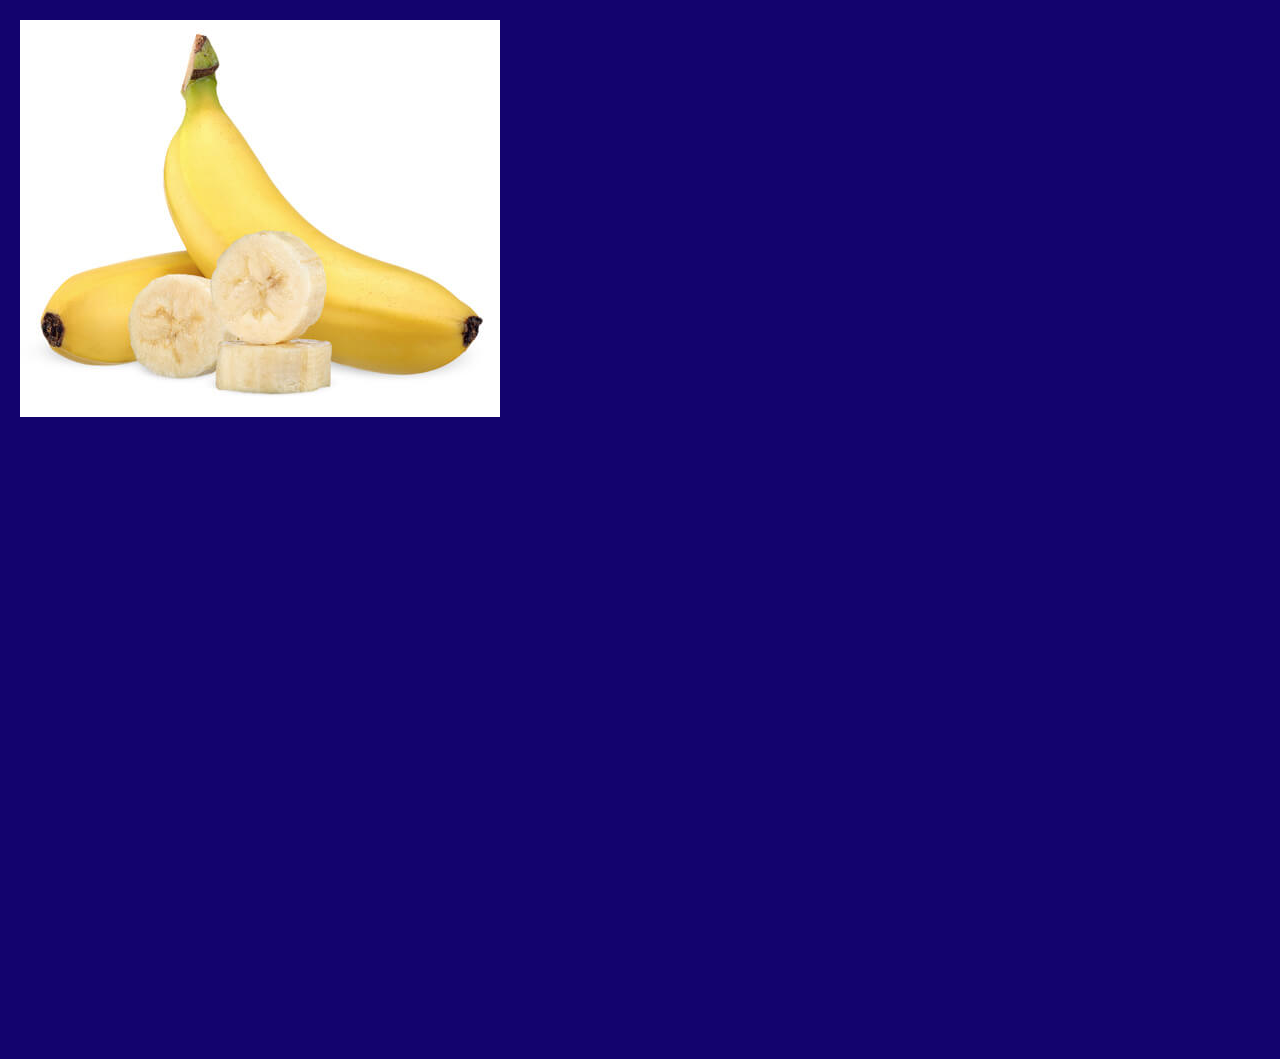
<file: class-exercises/dom-tut-5/index.html>
<!DOCTYPE html>
<html lang="en">

<head>
    <meta charset="UTF-8">
    <meta name="viewport" content="width=device-width, initial-scale=1.0">
    <title>DOM JS Tut - DOGGY</title>
    <link rel="stylesheet" href="css/mystyle.css">
</head>

<body>
    <!-- <header>
        <h1 id="page-title"> DOGGY </h1>
    </header> -->
    <main>
        <div class="image-div" id="image-0">
            <img src="images/bananas-480.jpeg" alt="two full bananas, one is cut in half">
        </div>
        <div class="image-div hidden" id="image-1">
            <img src="images/crunchy-dog-480.jpeg" alt="a very crunchy photo of my french bulldog ">
        </div>
        <div class="image-div hidden" id="image-2">
            <img src="images/dog-eat-rock-480.jpg" alt="my dog, a french bulldog eating a bone that looks like a rock">
        </div>
        <div class="image-div hidden" id="image-3">
            <img src="images/dog-got-punched-480.png" alt="a highly exposed picture of my dog getting punched in the face">
        </div>
        <div class="image-div hidden" id="image-4">
            <img src="images/dog-holloween-sleep-480.jpg" alt="my dog laying against a pillow">
        </div>
        <div class="image-div hidden" id="image-5">
            <img src="images/dog-nom-480.jpg" alt="my dog dramatically biting a small treat">
        </div>
        <div class="image-div hidden" id="image-6">
            <img src="images/eepy-dog-480.jpg" alt="my dog sleeping on a pillow while tucked under a blanket">
        </div>
        <div class="image-div hidden"  id="image-7">
            <img src="images/stinky-dog-480.jpg" alt="a low quality image of my dog with a goofy face">
        </div>
        <div class="image-div hidden" id="image-8">
            <img src="images/erm-actually-480.jpg" alt="a image of the erm actually meme with a nerd emoji">
        </div>
    </main>

    <script src="js/main.js"></script>
</body>

</html>
</file>
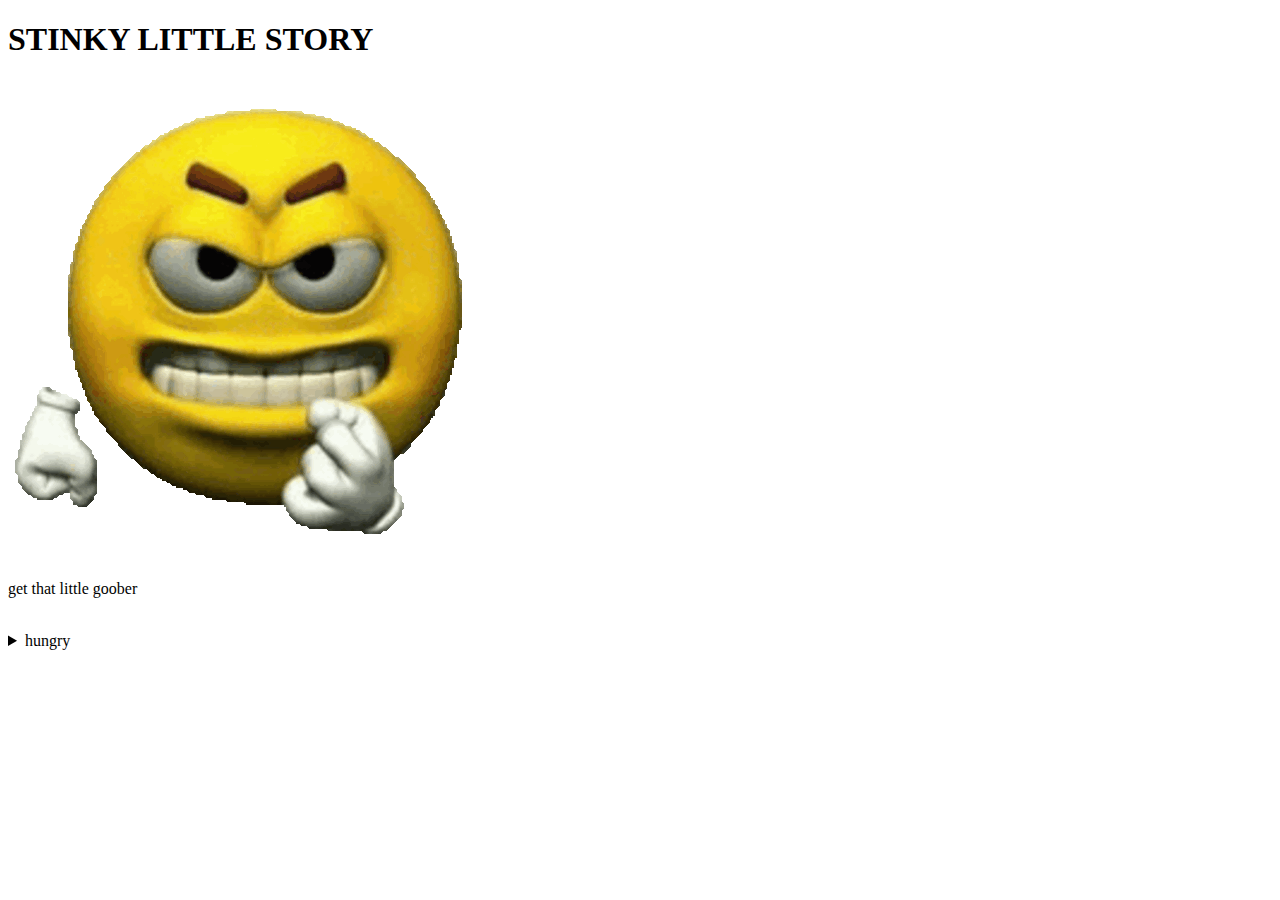
<file: tutorials/01-html/index.html>
<!DOCTYPE html>
<html lang="en">

<head>
    <meta charset="UTF-8">
    <meta name="viewport" content="width=device-width, initial-scale=1.0">
    <title>HTML Tut - 01</title>
    <meta name="description" content="tuorials blah blah :p">

</head>

<body>
    <header>
        <h1 contenteditable="true"> STINKY LITTLE STORY </h1>
        <!-- <nav>
            <ol>
                <li> <a href="#hungry">hungry</a> </li>
                <li> <a href="#stinky">stinky</a> </li>
                <li> <a href="#bubbleblowingbaby">bubble blowing baby</a> </li>
                <li> <a href="#zzzz">zzzz</a> </li>
            </ol>
        </nav> -->
        <div>
            <img draggable="true" src="../../images/angry-fist-emoticon-emoticon.gif" alt="angry emoticon holding up a fist"
            srcset="../../images/480/angry-fist-emoticon-emoticon-480.gif, 
            ../../images/960/angry-fist-emoticon-emoticon-960.gif,
            ../../images/1440/angry-fist-emoticon-emoticon-1440.gif">
            <p>get that little goober</p>
        </div>
    </header>
    <main>
        <br>
        <section id="stinky-story">
            <details>
                <summary>hungry</summary>
                <p>little goober got hungry </p>
                <p>little goober ate a bunch of bananas </p>
                <img src="../../images/bananas.jpeg" alt="bundle of bananas" style="height: 120px; "
                srcset="../../images/480/bananas-480.jpeg, 
                ../../images/960/bananas-960.jpeg, 
                ../../images/1440/bananas-1440.jpeg">
                <img src="../../images/dog-nom.jpg" alt="french bulldog eating" style="height: 120px; "
                srcset="../../images/480/dog-nom-480.jpg,
                ../../images/960/dog-nom-960.jpg,
                ../../images/1440/dog-nom-1440.jpg"><br>
                <details>
                    
                        <summary> how many</summary>
                        <p>bananas eaten</p>
                        <input type="checkbox" id="1banana" name="bananas" value="1ban">
                        <label for="1banana"> 1 banana</label>
                        <input type="checkbox" id="4banana" name="bananas" value="4ban">
                        <label for="4banana">4 bananas</label>
                        <input type="checkbox" id="50banana" name="bananas" value="50ban">
                        <label for="50banana">50 bananas</label>
                        <input type="checkbox" id="infbananas" name="bananas" value="iban">
                        <label for="infbananas">∞ bananas</label><br>
                   
                        <details>
                            <summary>stinky</summary>
                            <p> bananas made little goober gassy</p>
                            <p> little goober dog got really stinky</p>
                            <img src="../../images/stinky-lines.jpg" alt="cartoon stinky lines" style="height: 120px; ">
                            <br>
                            <img src="../../images/stinky-dog.jpg" alt="shaky image of french bulldog"
                                style="height: 120px; ">
                            <br>
                            <input type="range" id="stinkmeter" name="stinkymeter" min="0" max="10" value="10"> <label
                                for="stinkmeter">Stink Meter</label><br>
                    

                    
                        <details>
                            <summary>bubble blowing baby</summary>
                            <p>so stinky </p>
                            <p>little stinky got a bath</p>
                            <img src="../../images/crunchy-dog.jpeg" alt="crunchy image of french bulldog"
                                style="height: 120px; ">
                            <img src="../../images/bathtub.jpeg" alt="image of a bathtub" style="height: 160px; "><br>
                    
                        <details>
                            <summary>zzzz</summary>
                            <p>so tired</p>
                            <p> little goober slept all day</p>
                            <img src="../../images/eepy-dog.jpg" alt="photo of french bulldog sleeping tucked under a blanket"
                                style="height: 200px; "><br>
                </details>
            </details>
            </details>
            </details>
            </details>
        </section>
        <br>


        <br>

    </main>

</body>

</html>
</file>
<file: class-exercises/dom-tut-5/css/mystyle.css>
/*
CSS RESETS:
 Border box reset:
https://www.paulirish.com/2012/box-sizing-border-box-ftw/
 62.5% Fix: https: //www.aleksandrhovhannisyan.com/blog/62-5-percent-font-size-trick/
*/


html {
   box-sizing: border-box;
   font-size: 62.5%;
}


*,
*:before,
*:after {
   box-sizing: inherit;
   margin: 0;
   padding: 0;
}


html,
body {
   height: 100%;
}


body {
   font-size: 1.6rem;
   /* font-size 1.6rem is now the same as 16px */
   line-height: 1.6;
   background-color: rgb(19, 3, 110);
   color: white;
}

header {
   padding: 50px;
   background-color: rgb(50, 57, 247);
   text-align: center;
}

main {

}

.image-div {
   display: inline-block; 
}

.hidden {
   visibility: hidden;
}

#image-0 {
   position: fixed; 
   top: 20px; 
   left: 20px;
}

#image-1 {
   position: fixed; 
   bottom: 20px;
   left: 20px;
}

#image-2 {
   position: absolute; 
   top: 100px; 
   right: 350px;
}

#image-3 {
   position: fixed; 
   bottom: 20px; 
   right: 20px;
}

#image-4 {
   position: absolute; 
   bottom: 400px; 
   left: 300px;
}

#image-5 {
   position: absolute; 
   top: 200px; 
   left: 400px;
}

#image-6 {
   position: absolute; 
   top: 500px; 
   right: 400px;
}

#image-7 {
   position: fixed; 
   top: 20px; 
   right: 20px;
}

#image-8 {
   position: fixed; 
   top: 300px; 
   left: 450px;
}
</file>
